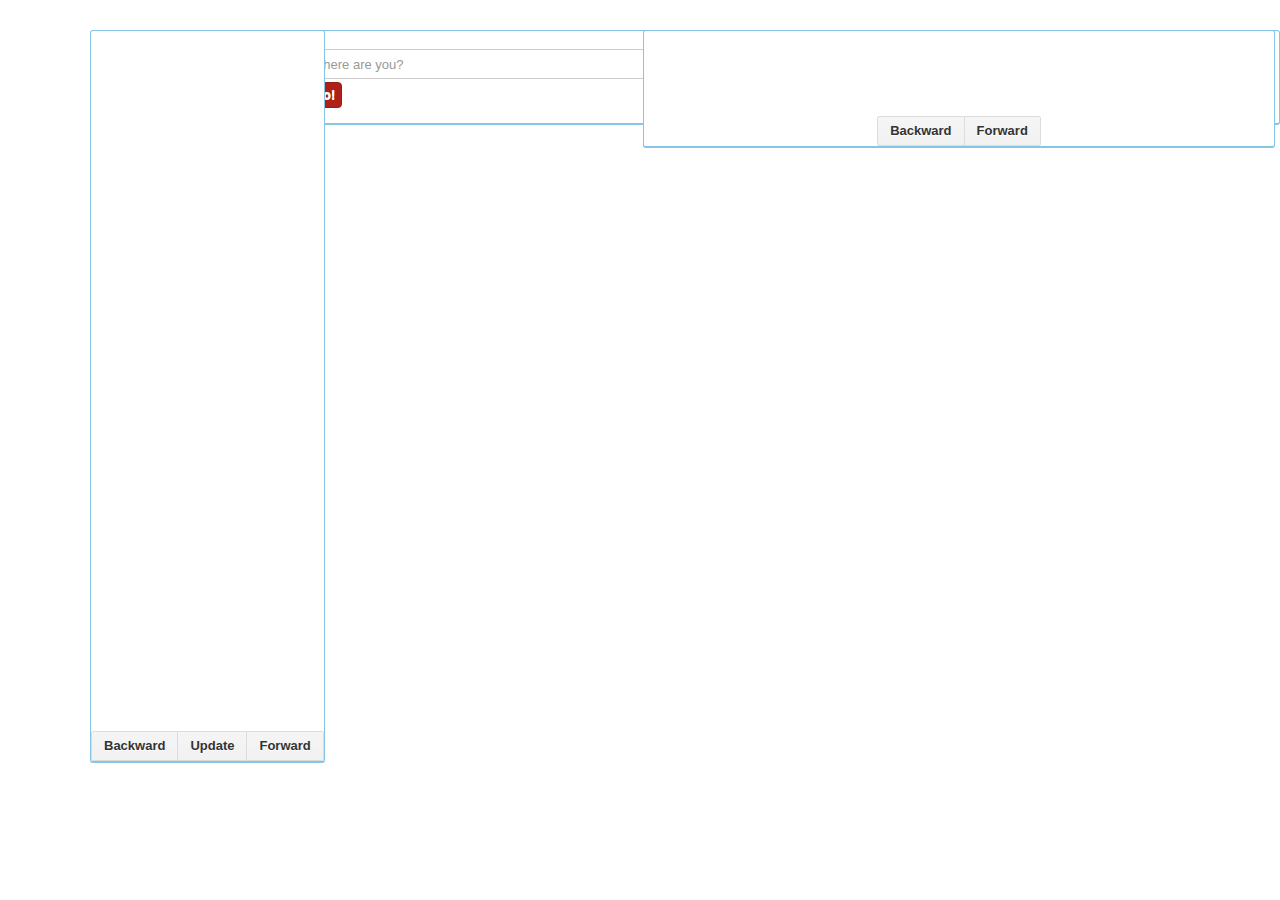
<file: index.html>
<!DOCTYPE html>
<html>
<head>
    <title>Map Example</title>
    <meta charset="UTF-8">
    <link rel="stylesheet" type="text/css" href="css/bootstrap.min.css">
    <link rel="stylesheet" type="text/css" href="css/todc-bootstrap.min.css">
    <link rel="stylesheet" type="text/css" href="css/map.css"/>
</head>

<body>

<div id="app-container">


    <div id="form-container" class="panel panel-info">
        <div class="panel-body">
        <form id="user-location" method="post" action="#" class="form-inline" role="form">
            <div id="form-input" class="form-group input-group">
                <input class="form-control" type="text" id="address" name="address" placeholder="Where are you?">
                <span class="input-group-btn">
                    <button class="btn btn-default" id="submit" type="submit">Go!</button>
                </span>
            </div>
        </form>
        </div>
    </div>

    <div id="movie-list-container" class="panel panel-info">
        <div id="movie-list">
            <ul id="movies"></ul>
        </div>
        <div class="text-center scroll-btn">
            <div class="btn-group">
                <button id="movie-backward" class="btn btn-default">Backward</button>
                <button id="movie-update" class="btn btn-default">Update</button>
                <button id="movie-forward" class="btn btn-default">Forward</button>
            </div>
        </div>
    </div>

    <div id="theater-list-container" class="panel panel-info">
        <div id="loc-list">
            <ul id="list">
            </ul>
        </div>
        <div class="text-center scroll-btn">
            <div class="btn-group">
                <button id="theater-backward" class="btn btn-default">Backward</button>
                <button id="theater-forward" class="btn btn-default">Forward</button>
            </div>
        </div>
    </div>

    <div id="map-container">
        <div id="map"></div>
    </div>



</div>

<script src="http://code.jquery.com/jquery-1.10.1.min.js"></script>
<script src="js/bootstrap.min.js"></script>
<script src="js/handlebars-1.0.0.min.js"></script>
<script src="js/jquery.newsTicker.js"></script>
<script src="http://maps.google.com/maps/api/js?sensor=false"></script>
<script src="js/jquery.storelocator.js"></script>
<script>

    $(function () {

        generate_map('');

    });

    $('#movie-update').click(function(){
       var updated_data = [];
       $('.movie-on').each(function(){updated_data.push(this.id); });
       generate_map(updated_data.toString());
    });

    function generate_map(data){
        $('#map-container').storeLocator({
            mapDiv: "map",
            autoGeocode: true,
            data: data,
            dataType: "json",
            dataLocation: "php/test.php",
            callbackSuccess: function (data) {

                var movieList = '';
//					console.log(data['movies']);
                for(key in data['movies']){
					//console.log(data['movies'][key][0]['name']);
                    movieList += '<li><div class="thumbnail">'+
                            '<img src="'+data['movies'][key]['image']+'"><div class="caption">'+
                            data['movies'][key]['name']+'</div>' +
                            '<button type="button" id="'+data['movies'][key]['mid']+'" class="movie-choose-button movie-on btn btn-default btn-lg"><span class="glyphicon glyphicon-thumbs-up"></span></button>' +
                            '</div></li>';
                }
                $('#movies').html(movieList);

                movie_binding();
            },
            callbackComplete: function () {
                var moviescroller = $('#movies').newsTicker({ row_height: 225, max_rows: 3, autostart: 0, duration: 4000, prevButton: $('#movie-backward'), nextButton: $('#movie-forward') });
                var theaterscroller = $('#list').newsTicker({ row_height: 95, max_rows: 7, autostart: 0, duration: 4000, prevButton: $('#theater-backward'), nextButton: $('#theater-forward') });
            }
        });
    }

    function movie_binding(){
        $('.movie-choose-button').on('click',function(){

            if($(this).hasClass('movie-on')){
                $(this).removeClass('movie-on');
                $(this).addClass('movie-off');
                $('span',this).removeClass('glyphicon-thumbs-up');
                $('span',this).addClass('glyphicon-thumbs-down');
            }
            else if($(this).hasClass('movie-off')){
                $(this).removeClass('movie-off');
                $(this).addClass('movie-on');
                $('span',this).removeClass('glyphicon-thumbs-down');
                $('span',this).addClass('glyphicon-thumbs-up');
            }

        });
    }
</script>

</body>
</html>
</file>
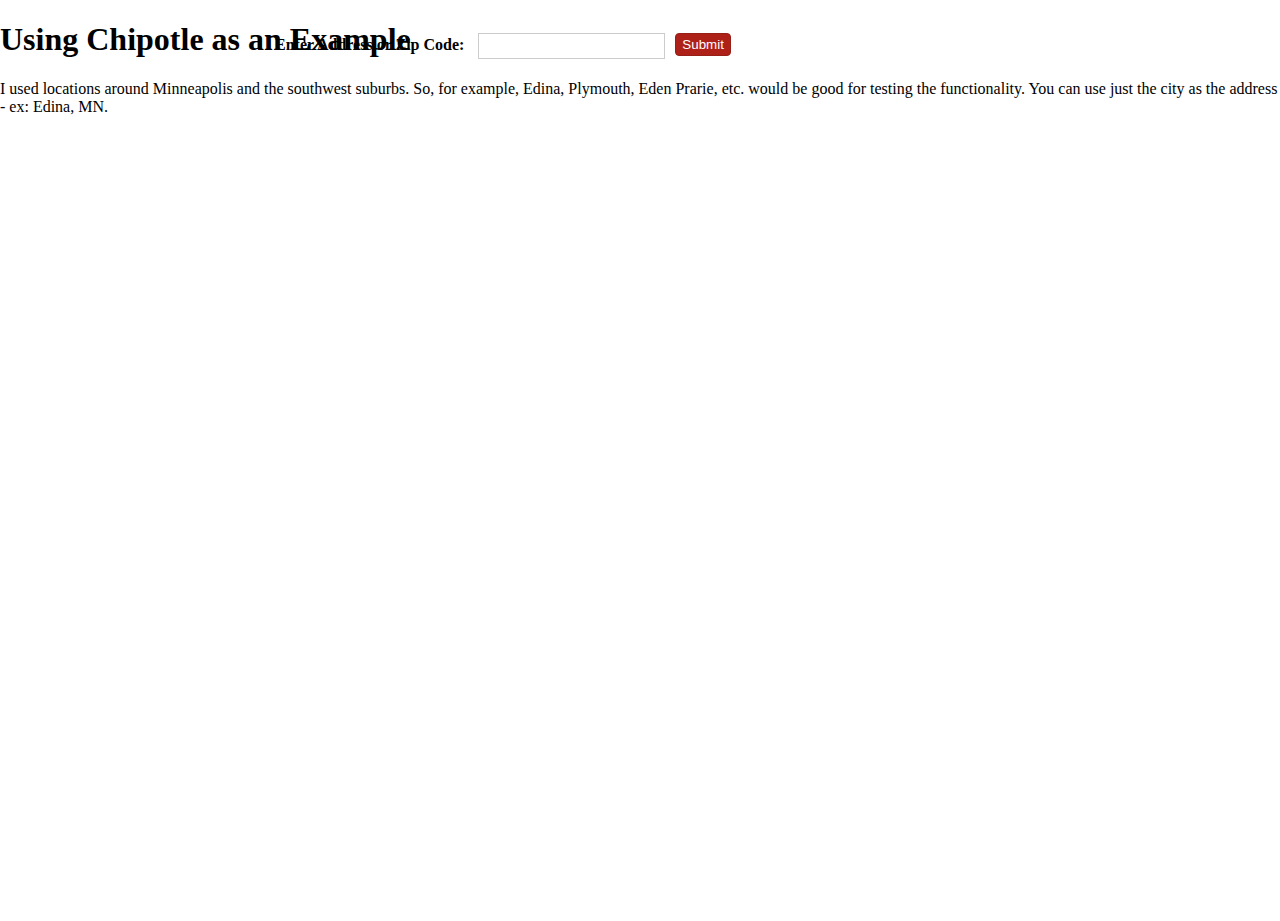
<file: autogeocode-example.html>
<!DOCTYPE html>
<html>
  <head>
    <title>Map Example - Auto geocoding</title>
    <meta charset="UTF-8">
    <link rel="stylesheet" type="text/css" href="css/map.css" />
  </head>

  <body>
    
    <div id="store-locator-container">
      <div id="page-header">
        <h1>Using Chipotle as an Example</h1>
        <p>I used locations around Minneapolis and the southwest suburbs. So, for example, Edina, Plymouth, Eden Prarie, etc. would be good for testing the functionality. 
        You can use just the city as the address - ex: Edina, MN.</p>
      </div>
      
      <div id="form-container">
        <form id="user-location" method="post" action="#">
            <div id="form-input">
              <label for="address">Enter Address or Zip Code:</label>
              <input type="text" id="address" name="address" />
             </div>
            
            <button id="submit" type="submit">Submit</button>
        </form>
      </div>

      <div id="map-container">
        <div id="loc-list">
            <ul id="list"></ul>
        </div>
        <div id="map"></div>
      </div>
    </div>

    <script src="http://code.jquery.com/jquery-1.10.1.min.js"></script>
    <script src="js/handlebars-1.0.0.min.js"></script>
    <script src="http://maps.google.com/maps/api/js?sensor=false"></script>
    <script src="js/jquery.storelocator.js"></script>
      <script>
        $(function() {
          $('#map-container').storeLocator({autoGeocode: true});
        });
      </script>

  </body>
</html>
</file>
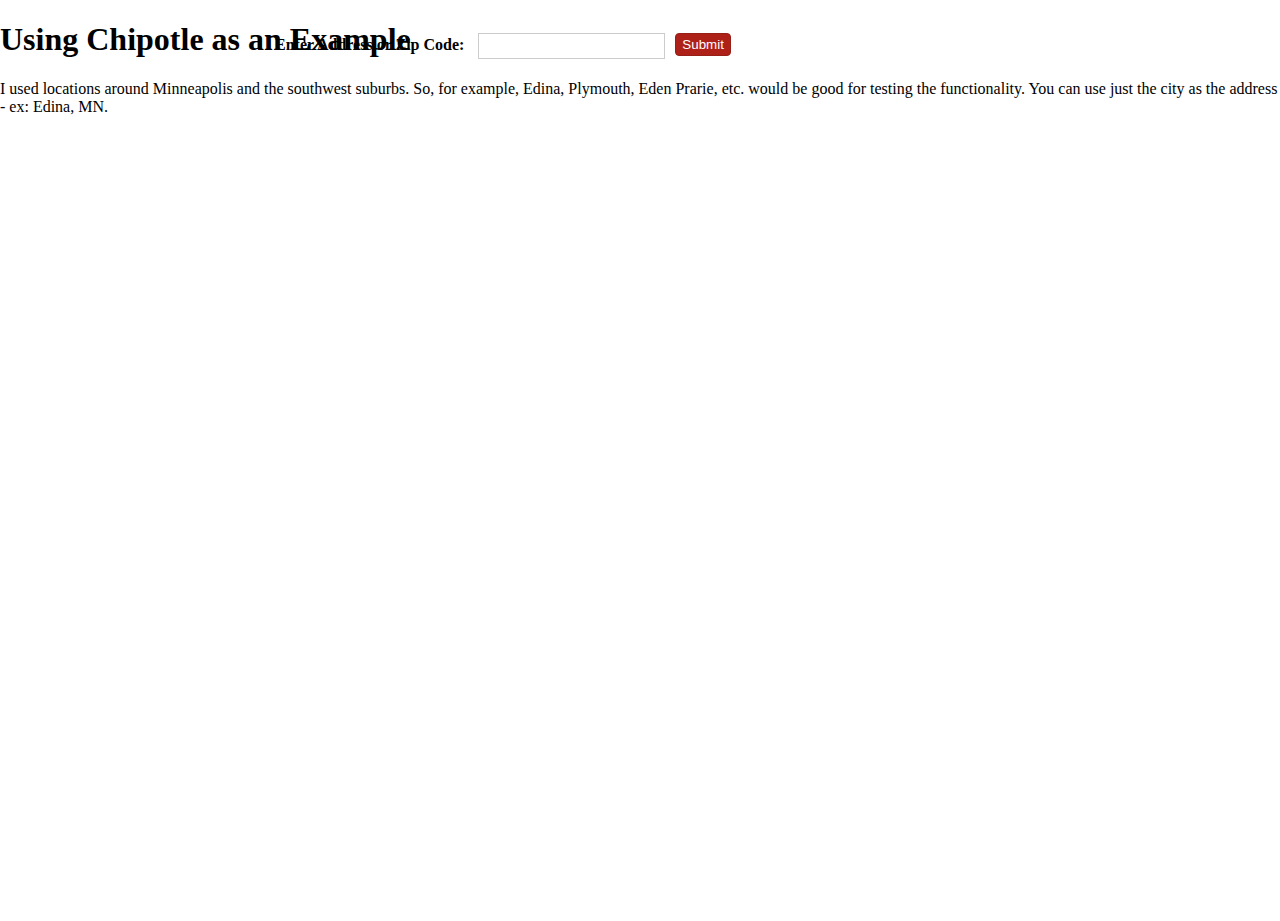
<file: default-location-example.html>
<!DOCTYPE html>
<html>
  <head>
    <title>Map Example - Default Location</title>
    <meta charset="UTF-8">
    <link rel="stylesheet" type="text/css" href="css/map.css" />
  </head>

  <body>
    
    <div id="store-locator-container">
      <div id="page-header">
        <h1>Using Chipotle as an Example</h1>
        <p>I used locations around Minneapolis and the southwest suburbs. So, for example, Edina, Plymouth, Eden Prarie, etc. would be good for testing the functionality. 
        You can use just the city as the address - ex: Edina, MN.</p>
      </div>
      
      <div id="form-container">
        <form id="user-location" method="post" action="#">
            <div id="form-input">
              <label for="address">Enter Address or Zip Code:</label>
              <input type="text" id="address" name="address" />
             </div>
            
            <button id="submit" type="submit">Submit</button>
        </form>
      </div>

      <div id="map-container">
        <div id="loc-list">
            <ul id="list"></ul>
        </div>
        <div id="map"></div>
      </div>
    </div>

    <script src="http://code.jquery.com/jquery-1.10.1.min.js"></script>
    <script src="js/handlebars-1.0.0.min.js"></script>
    <script src="http://maps.google.com/maps/api/js?sensor=false"></script>
    <script src="js/jquery.storelocator.js"></script>
      <script>
        $(function() {
          $('#map-container').storeLocator({'slideMap' : false, 'defaultLoc': true, 'defaultLat': '44.9207462', 'defaultLng' : '-93.3935366' });
        });
      </script>

  </body>
</html>
</file>
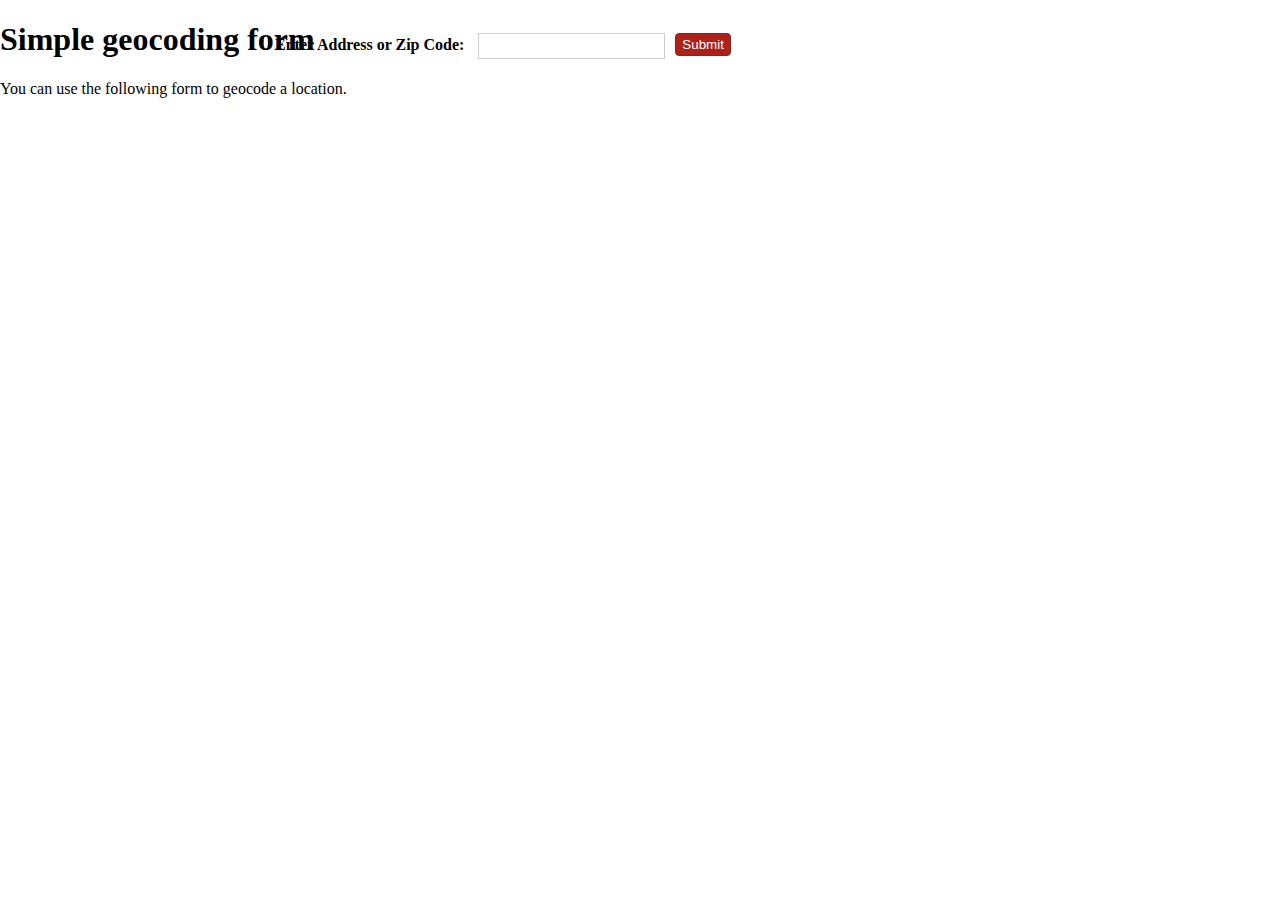
<file: geocode.html>
<!DOCTYPE html>
<html>
  <head>
    <title>Geocode</title>
    <meta charset="UTF-8">
    <link rel="stylesheet" type="text/css" href="css/map.css" />
  </head>

  <body>
    
    <div id="store-locator-container">
      <div id="page-header">
        <h1>Simple geocoding form</h1>
        <p>You can use the following form to geocode a location.</p>
      </div>
      <div id="form-container">
        <form id="user-location" method="post" action="#">
            <div id="form-input">
              <label for="address">Enter Address or Zip Code:</label>
              <input type="text" id="address" name="address" />
             </div>
            
            <button id="submit" type="submit">Submit</button>
        </form>
      </div>

      <div id="geocode-result"></div>
    </div>

    <script src="http://code.jquery.com/jquery-1.10.1.min.js"></script>
    <script src="http://maps.google.com/maps/api/js?sensor=false"></script>
    <script src="js/geocode.js"></script>

  </body>
</html>
</file>
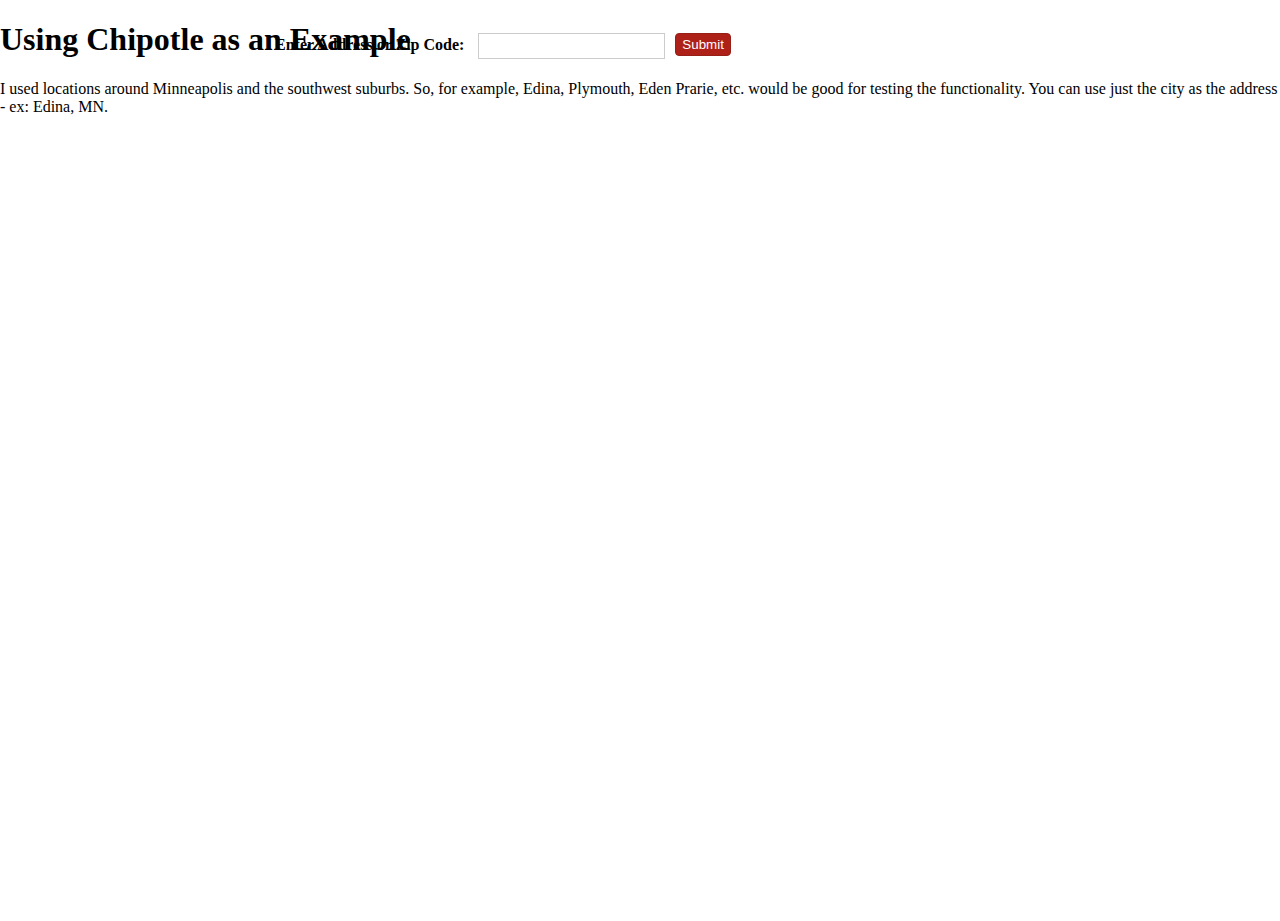
<file: json-example.html>
<!DOCTYPE html>
<html>
  <head>
    <title>Map Example - JSON Data</title>
    <meta charset="UTF-8">
    <link rel="stylesheet" type="text/css" href="css/map.css" />
  </head>

  <body>
    
    <div id="store-locator-container">
      <div id="page-header">
        <h1>Using Chipotle as an Example</h1>
        <p>I used locations around Minneapolis and the southwest suburbs. So, for example, Edina, Plymouth, Eden Prarie, etc. would be good for testing the functionality. 
        You can use just the city as the address - ex: Edina, MN.</p>
      </div>
      
      <div id="form-container">
        <form id="user-location" method="post" action="#">
            <div id="form-input">
              <label for="address">Enter Address or Zip Code:</label>
              <input type="text" id="address" name="address" />
             </div>
            
            <button id="submit" type="submit">Submit</button>
        </form>
      </div>

      <div id="map-container">
        <div id="loc-list">
            <ul id="list"></ul>
        </div>
        <div id="map"></div>
      </div>
    </div>

    <script src="http://code.jquery.com/jquery-1.10.1.min.js"></script>
    <script src="js/handlebars-1.0.0.min.js"></script>
    <script src="http://maps.google.com/maps/api/js?sensor=false"></script>
    <script src="js/jquery.storelocator.js"></script>
      <script>
        $(function() {
          $('#map-container').storeLocator({'dataType': 'json', 'dataLocation': 'locations.json'});
        });
      </script>

  </body>
</html>
</file>
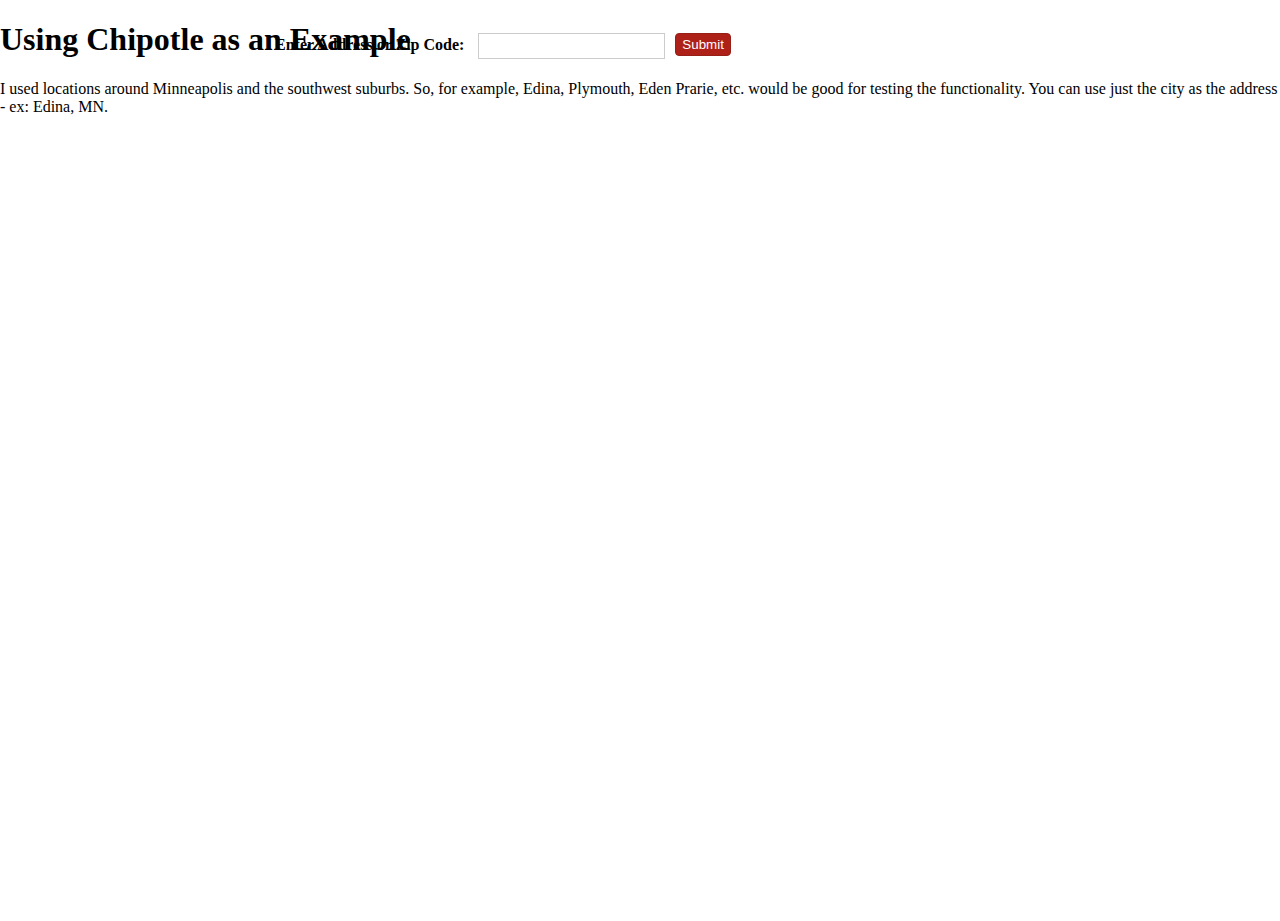
<file: kml-example.html>
<!DOCTYPE html>
<html>
  <head>
    <title>Map Example - KML Data</title>
    <meta charset="UTF-8">
    <link rel="stylesheet" type="text/css" href="css/map.css" />
  </head>

  <body>
    
    <div id="store-locator-container">
      <div id="page-header">
        <h1>Using Chipotle as an Example</h1>
        <p>I used locations around Minneapolis and the southwest suburbs. So, for example, Edina, Plymouth, Eden Prarie, etc. would be good for testing the functionality. 
        You can use just the city as the address - ex: Edina, MN.</p>
      </div>
      
      <div id="form-container">
        <form id="user-location" method="post" action="#">
            <div id="form-input">
              <label for="address">Enter Address or Zip Code:</label>
              <input type="text" id="address" name="address" />
             </div>
            
            <button id="submit" type="submit">Submit</button>
        </form>
      </div>

      <div id="map-container">
        <div id="loc-list">
            <ul id="list"></ul>
        </div>
        <div id="map"></div>
      </div>
    </div>

    <script src="http://code.jquery.com/jquery-1.10.1.min.js"></script>
    <script src="js/handlebars-1.0.0.min.js"></script>
    <script src="http://maps.google.com/maps/api/js?sensor=false"></script>
    <script src="js/jquery.storelocator.js"></script>
      <script>
        $(function() {
          $('#map-container').storeLocator({'dataType': 'kml', 'dataLocation': 'locations.kml'});
        });
      </script>

  </body>
</html>
</file>
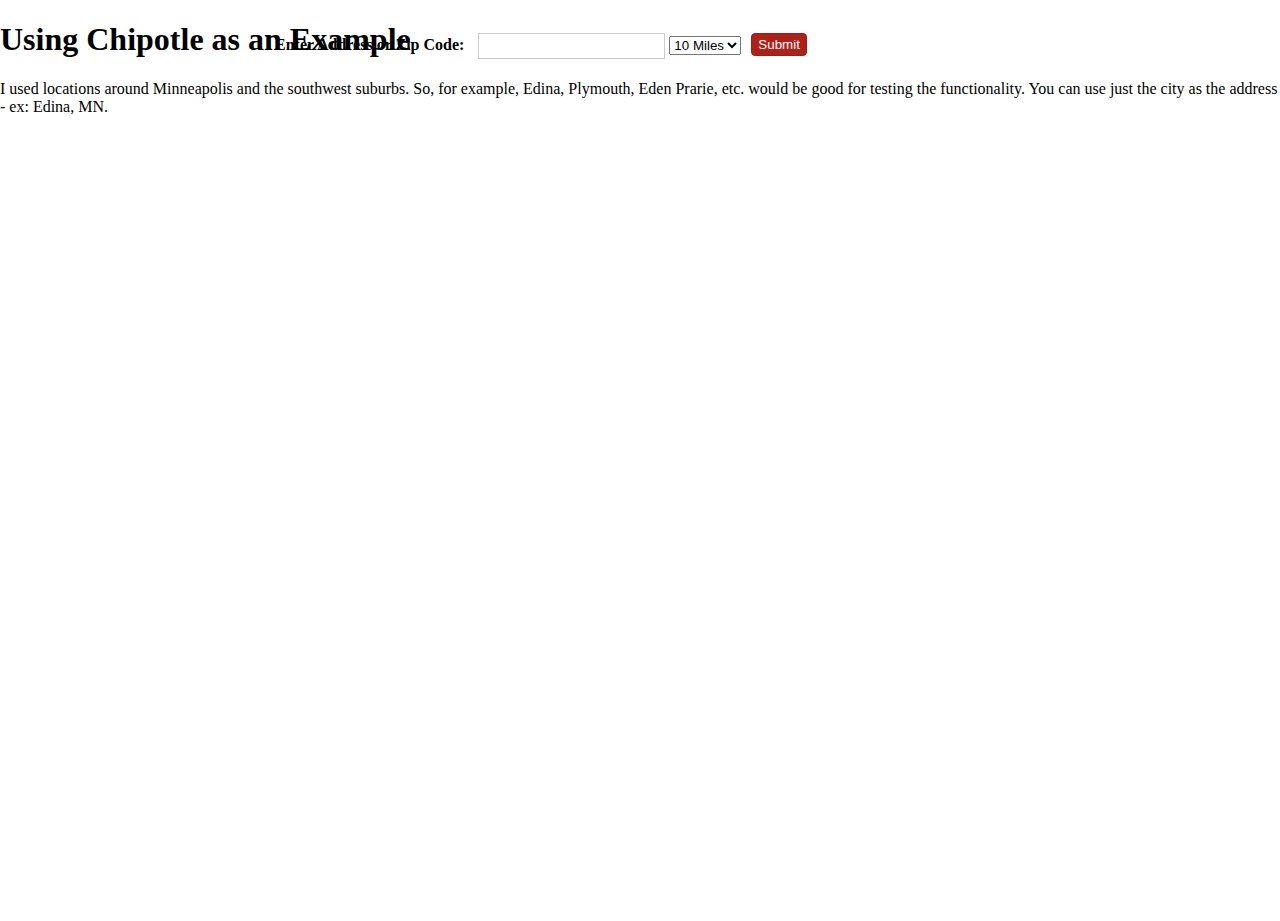
<file: maxdistance-example.html>
<!DOCTYPE html>
<html>
  <head>
    <title>Map Example - Maximum Distance</title>
    <meta charset="UTF-8">
    <link rel="stylesheet" type="text/css" href="css/map.css" />
  </head>

  <body>
    
    <div id="store-locator-container">
      <div id="page-header">
        <h1>Using Chipotle as an Example</h1>
        <p>I used locations around Minneapolis and the southwest suburbs. So, for example, Edina, Plymouth, Eden Prarie, etc. would be good for testing the functionality. 
        You can use just the city as the address - ex: Edina, MN.</p>
      </div>
      
      <div id="form-container">
        <form id="user-location" method="post" action="#">
            <div id="form-input">
              <label for="address">Enter Address or Zip Code:</label>
              <input type="text" id="address" name="address" />
              <select id="maxdistance" name="maxdistance">
                <option value="10">10 Miles</option>
                <option value="20">20 Miles</option>
                <option value="30">30 Miles</option>
                <option value="40">40 Miles</option>
              </select>
             </div>
            
            <button id="submit" type="submit">Submit</button>
        </form>
      </div>

      <div id="map-container">
        <div id="loc-list">
            <ul id="list"></ul>
        </div>
        <div id="map"></div>
      </div>
    </div>

    <div id="distances"></div>

    <script src="http://code.jquery.com/jquery-1.10.1.min.js"></script>
    <script src="js/handlebars-1.0.0.min.js"></script>
    <script src="http://maps.google.com/maps/api/js?sensor=false"></script>
    <script src="js/jquery.storelocator.js"></script>
      <script>
        $(function() {
          $('#map-container').storeLocator({'maxDistance': true});
        });
      </script>

  </body>
</html>
</file>
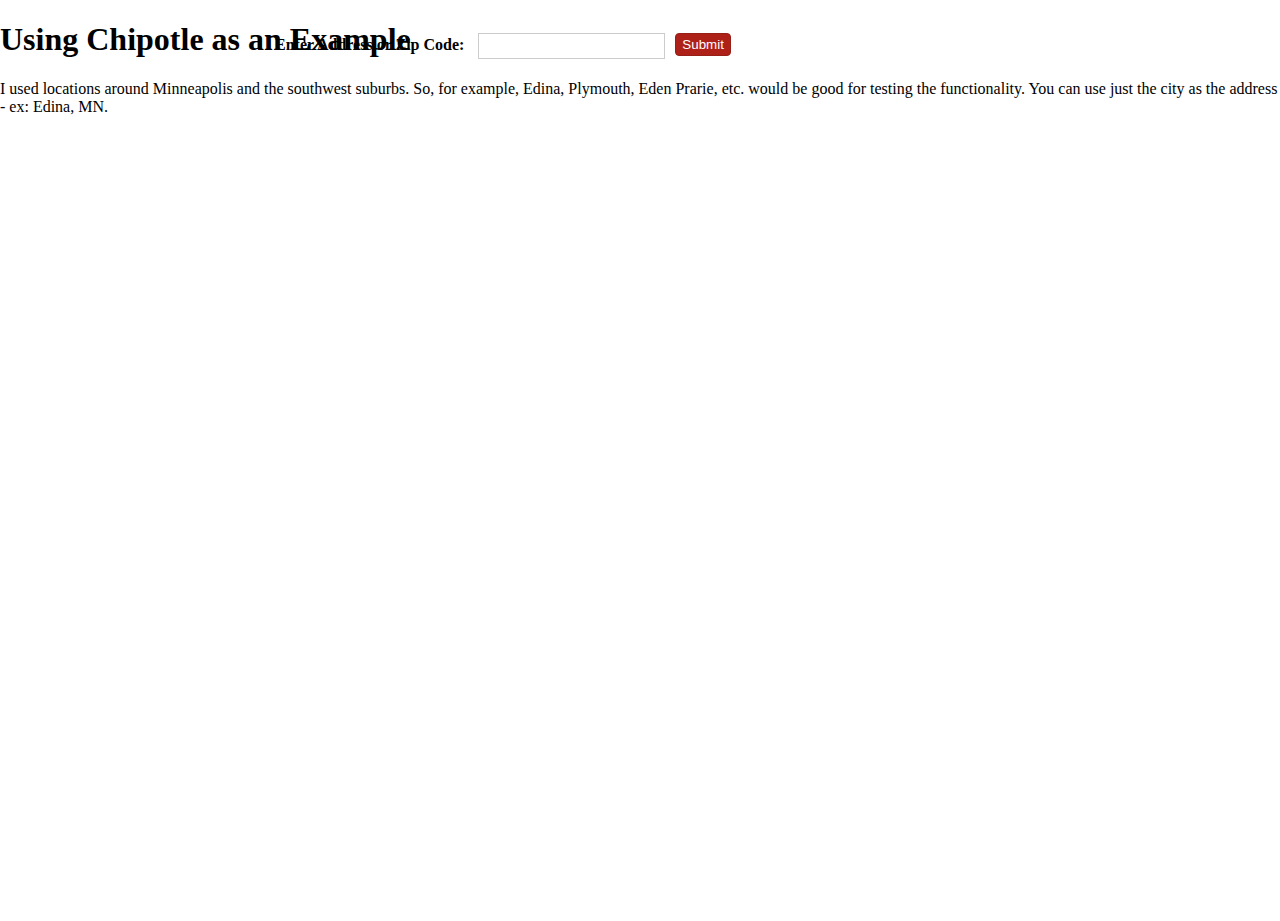
<file: modal-example.html>
<!DOCTYPE html>
<html>
  <head>
    <title>Map Example - Modal Window</title>
    <meta charset="UTF-8">
    <link rel="stylesheet" type="text/css" href="css/map.css" />
  </head>

  <body>
    
    <div id="store-locator-container">
      <div id="page-header">
        <h1>Using Chipotle as an Example</h1>
        <p>I used locations around Minneapolis and the southwest suburbs. So, for example, Edina, Plymouth, Eden Prarie, etc. would be good for testing the functionality. 
        You can use just the city as the address - ex: Edina, MN.</p>
      </div>
      
      <div id="form-container">
        <form id="user-location" method="post" action="#">
            <div id="form-input">
              <label for="address">Enter Address or Zip Code:</label>
              <input type="text" id="address" name="address" />
             </div>
            
            <button id="submit" type="submit">Submit</button>
        </form>
      </div>

      <div id="map-container">
        <div id="loc-list">
            <ul id="list"></ul>
        </div>
        <div id="map"></div>
      </div>
    </div>

    <script src="http://code.jquery.com/jquery-1.10.1.min.js"></script>
    <script src="js/handlebars-1.0.0.min.js"></script>
    <script src="http://maps.google.com/maps/api/js?sensor=false"></script>
    <script src="js/jquery.storelocator.js"></script>
      <script>
        $(function() {
          $('#map-container').storeLocator({'slideMap': false, 'modalWindow': true});
        });
      </script>

  </body>
</html>
</file>
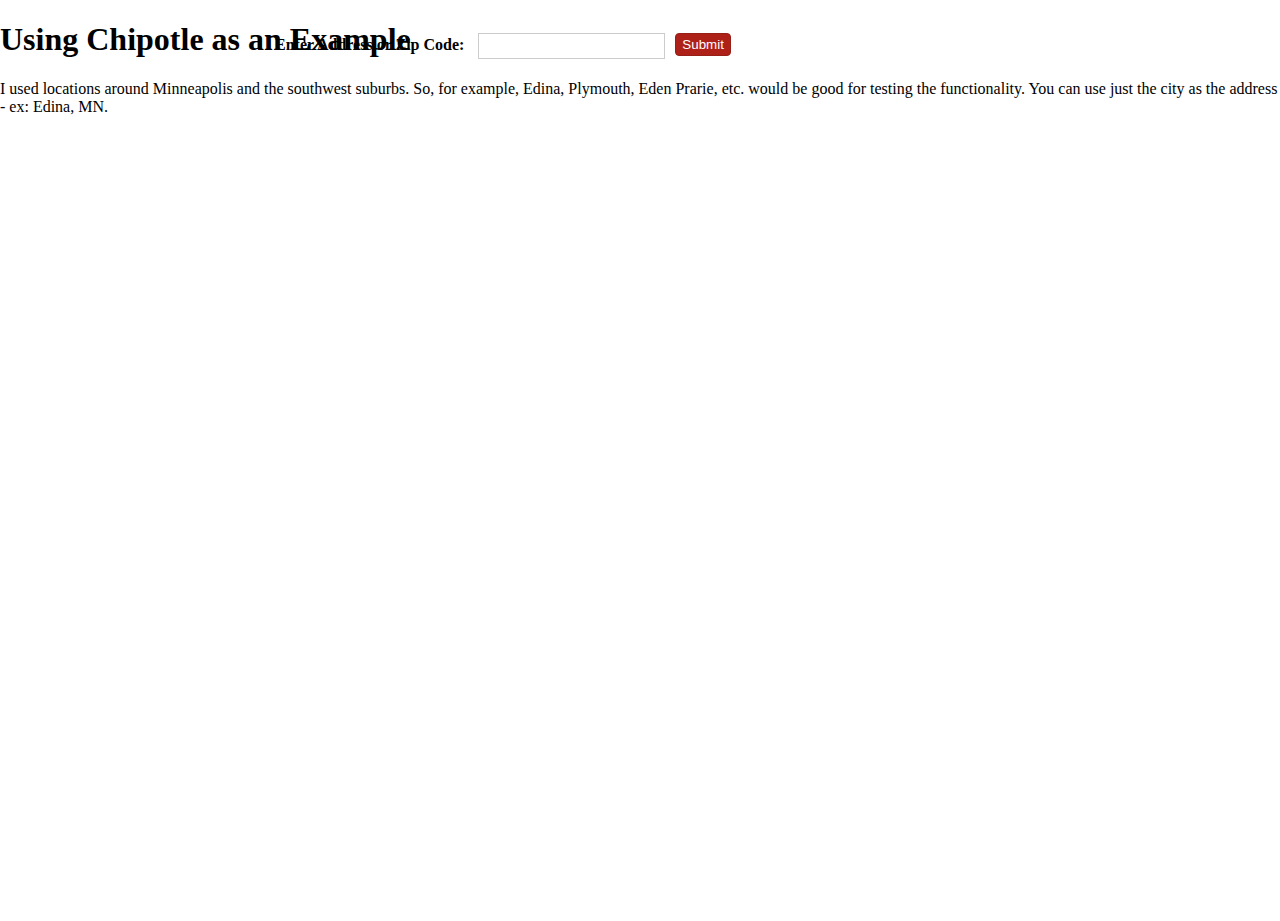
<file: noform-example.html>
<!DOCTYPE html>
<html>
  <head>
    <title>Map Example - No Form for ASP.net</title>
    <meta charset="UTF-8">
    <link rel="stylesheet" type="text/css" href="css/map.css" />
  </head>

  <body>
    
    <div id="store-locator-container">
      <div id="page-header">
        <h1>Using Chipotle as an Example</h1>
        <p>I used locations around Minneapolis and the southwest suburbs. So, for example, Edina, Plymouth, Eden Prarie, etc. would be good for testing the functionality. 
        You can use just the city as the address - ex: Edina, MN.</p>
      </div>
      
      <div id="form-container">
        <div id="form-input">
          <label for="address">Enter Address or Zip Code:</label>
          <input type="text" id="address" name="address" />
         </div>
        <button id="submit" type="submit">Submit</button>
      </div>

      <div id="map-container">
        <div id="loc-list">
            <ul id="list"></ul>
        </div>
        <div id="map"></div>
      </div>
    </div>

    <script src="http://code.jquery.com/jquery-1.10.1.min.js"></script>
    <script src="js/handlebars-1.0.0.min.js"></script>
    <script src="http://maps.google.com/maps/api/js?sensor=false"></script>
    <script src="js/jquery.storelocator.js"></script>
      <script>
        $(function() {
          $('#map-container').storeLocator({'noForm':true});
        });
      </script>

  </body>
</html>
</file>
<file: css/map.css>
html{
    height:100%;
}

body{
    height: 100%;
    margin: 0px;
    padding: 0px;
}

#app-container{
    width:100%;
    height:100%;
}

#map-container, #map{
	height: 100%;
	width: 100%;
}

#form-container{
    left: 275px;
    position: absolute;
    top: 30px;
    z-index: 100;
}

#movie-list-container{
    z-index: 100;
    position: absolute;
    top: 30px;
    left: 90px;
}

#theater-list-container{
    position: absolute;
    right: 5px;
    top: 30px;
    z-index: 100;
}

#map-container a{
	color: #e76737;
	text-decoration: none;
}

#map-container a:hover, #map-container a:active{
	text-decoration: underline;
}

#map-container .custom-marker{
	width: 32px;
	height: 37px;
	color: #fff;
	background: url(../images/custom-marker.png) no-repeat;
    padding: 3px;
    cursor: pointer;
}

#movie-list,#movies{
    height: 700px;
    overflow: hidden;
    width: 150px;
}

#movies .caption{
    height:55px;
    text-align: center;
}

#loc-list, #list{
    height: 85px;
    overflow: hidden;
    width: 630px;
}

#loc-list ul, #movie-list ul{
	list-style: none outside none;
	margin: 0;
	padding: 0;
}


#loc-list .list-label, ##movie-list .list-label{
	float: left;
	margin: 10px 0 0 6px;
	padding: 2px 3px;
	width: 17px;
	text-align: center;
	background: #451400;
	color: #fff;
	font-weight: bold;
    width:20px;
    height:20px;
}

#loc-list .list-details, #movie-list .list-details{
	float: left;
	margin-left: 6px;
	width: 165px;
}

#loc-list .list-content, ##movie-list .list-content{
	padding: 10px;
}

#loc-list .loc-dist, ##movie-list .loc-dist{
	font-weight: bold;
	font-style: italic;
	color: #8e8e8e;
}

#loc-list li, #movie-list li{
	cursor: pointer;
    display: inline-block;
    margin: 5px;
}

#loc-list li{
    height: 75px;
    width: 200px;
}

#movie-list li{
    width: 125px;
}

#loc-list .list-focus, #movie-list .list-focus{

}

#map-container .loc-name{
	color: #AD2118;
	font-weight: bold;
    height: 25px;
}

#map-container .loc-address{
    height: 100px;
}

#search-form{
	clear: left;
	float: left;
	height: 60px;
}

#form-input{
	float: left;
	margin-top: 3px;
}

#form-input label{
	font-weight: bold;
}

#form-input input{
	padding: 4px;
	line-height: 16px;
	border: 1px solid #ccc;
}

#address{
	margin: 0 0 0 10px;
}

#submit{
	float: left;
	cursor: pointer;
	margin: 3px 0 0 10px;
	padding: 3px 6px;
	background: #ae2118;
	border: 1px solid #961f17;
	color: #fff;
	-webkit-border-radius: 4px;
    border-radius: 4px;
}

#loading-map{
	float: left;
	margin: 4px 0 0 10px;
	width: 16px;
	height: 16px;
	background: url(../images/ajax-loader.gif) no-repeat;
}

#map{

}

/* Infowindow Roboto font override */
.gm-style div, .gm-style span, .gm-style label, .gm-style a{
	font-family: Arial, Helvetica, sans-serif;
}

/* Modal window */

#overlay{
     position: fixed;
     left: 0px;
     top: 0px;
     width:100%;
     height:100%;
     z-index: 10000;
     background: url(../images/overlay-bg.png) repeat;
}

#modal-window{
	position: absolute;
	left: 50%;
    margin-left: -460px; /* width divided by 2 */
    margin-top: 60px;
    width: 920px;
	height: 590px;
	z-index: 10010;
	background: #fff;
	border-radius: 10px;
	box-shadow: 0 0 10px #656565;
}

#modal-content{
	float: left;
	padding: 0 22px; /* there's already a margin on the top of the map-container div */
}

#close-icon{
	position: absolute;
	top: -6px;
	right: -6px;
	width: 18px;
	height: 18px;
	cursor: pointer;
	background: #2c2c2c url(../images/close-icon.png) 3px 3px no-repeat;
	border: 1px solid #000;
	border-radius: 3px;
	box-shadow: 0 0 3px #656565;
}
</file>
